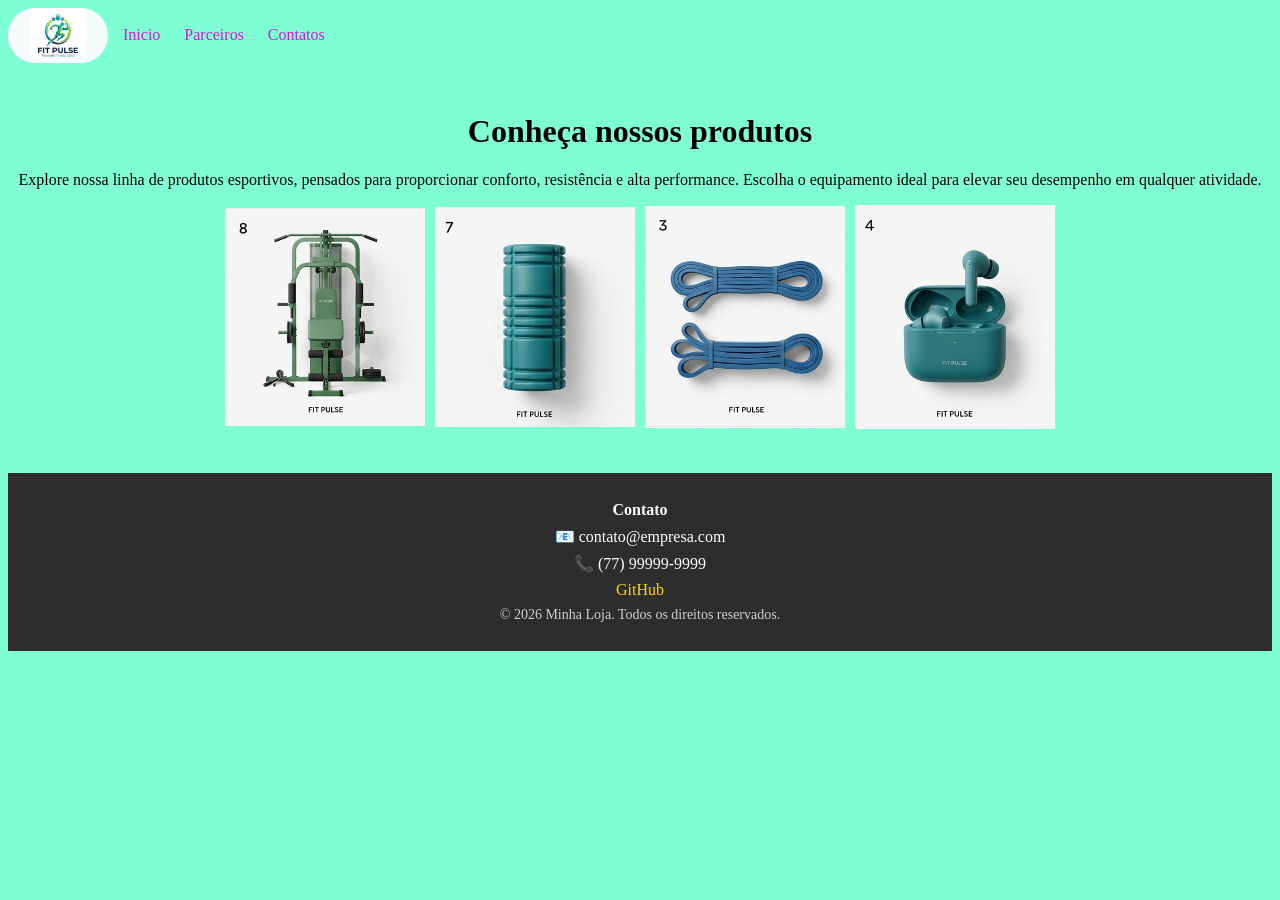
<file: index.html>
<!DOCTYPE html>
<html lang="en">

<head>
    <meta charset="UTF-8">
    <meta name="viewport" content="width=device-width, initial-scale=1.0">
    <link rel="stylesheet" href="styles/stylehome.css">
    <title>Produtos fitness</title>
</head>

<body>
    <header>

        <div class="menu">
            <img src="images/logo/logo.png" alt="logo" id="logo">
            <nav id="menu-nav">
                <a href="http://">Inicio</a>
                <a href="http://">Parceiros</a>
                <a href="/contatos.html">Contatos</a>
            </nav>
        </div>

    </header>
    <main>

        <div class="texto-produtos">
            <h1>Conheça nossos produtos</h1>
            <p> Explore nossa linha de produtos esportivos, pensados para proporcionar
                conforto, resistência e alta performance. Escolha o equipamento ideal para
                elevar seu desempenho em qualquer atividade.</p>

        </div>

        <div class="div-produtos">

            <a href="pages/page1.html"><img src="images/produtos/aparelho.png" alt=""></a>
            <a href="pages/page2.html"><img src="images/produtos/borracha.png" alt=""></a>
            <a href="pages/page3.html"><img src="images/produtos/corda.png" alt=""></a>
            <a href="pages/page4.html"><img src="images/produtos/fone.png" alt=""></a>
            </ul>
        </div>

    </main>
    <footer class="footer">
        <p><strong>Contato</strong></p>
        <p>📧 contato@empresa.com</p>
        <p>📞 (77) 99999-9999</p>

        <a href="#">GitHub</a>

        <p class="copyright">
            &copy; 2026 Minha Loja. Todos os direitos reservados.
        </p>
    </footer>

</body>

</html>
</file>
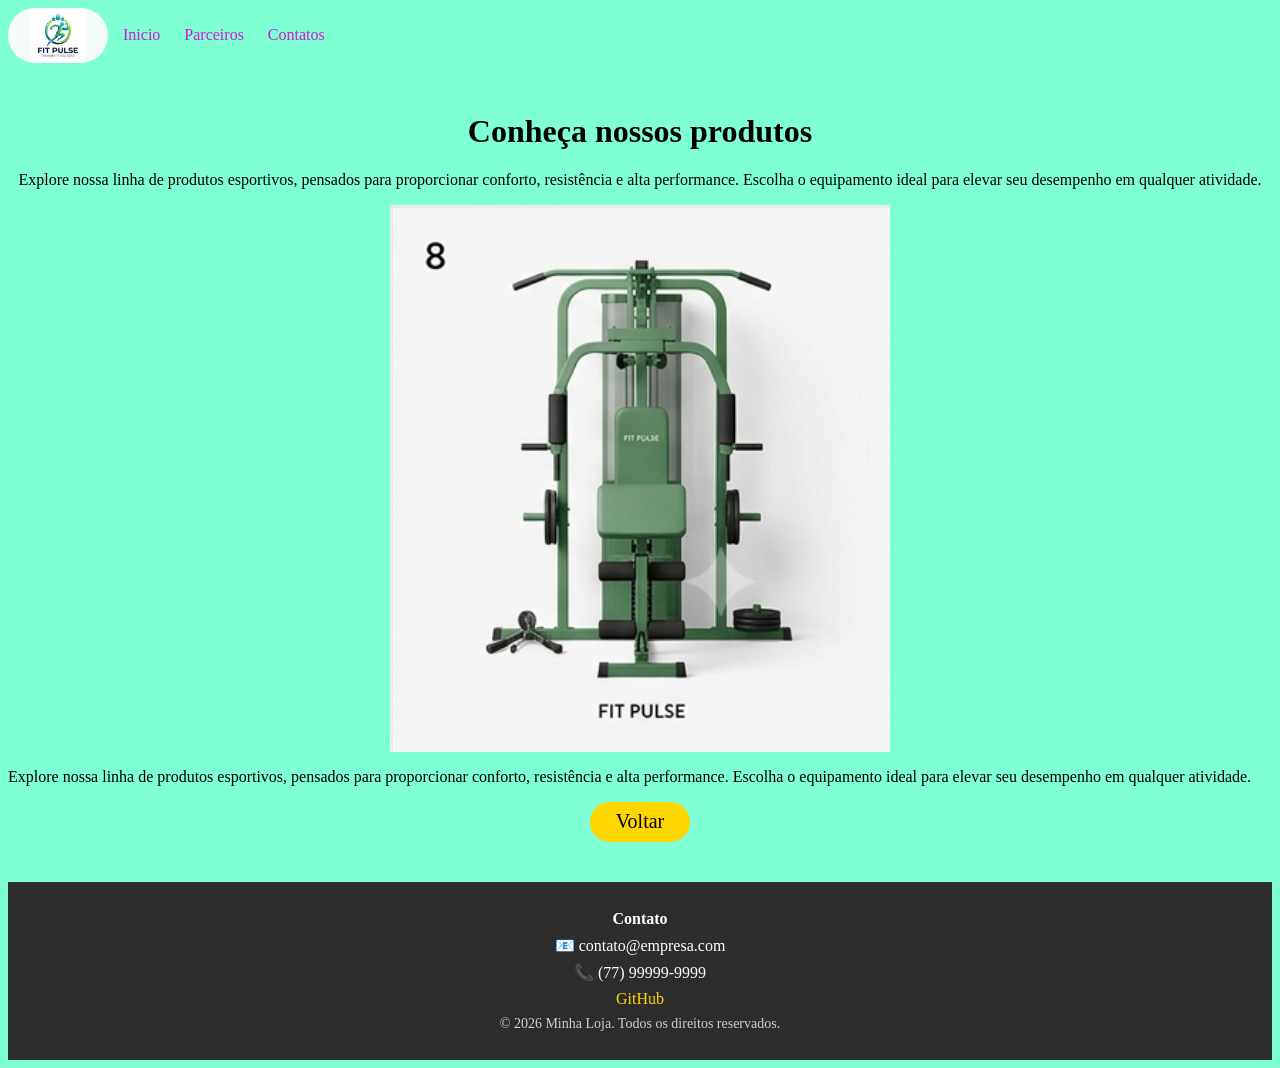
<file: pages/page1.html>
<!DOCTYPE html>
<html lang="en">

<head>
    <meta charset="UTF-8">
    <meta name="viewport" content="width=device-width, initial-scale=1.0">
    <link rel="stylesheet" href="/styles/stylepages.css">
    <title>Produtos fitness</title>
</head>

<body>
    <header>

        <div class="menu">
            <img src="/images/logo/logo.png" alt="logo" id="logo">
            <nav id="menu-nav">
                <a href="http://">Inicio</a>
                <a href="http://">Parceiros</a>
                <a href="/contatos.html">Contatos</a>
            </nav>
        </div>

    </header>
    <main>

        <div class="texto-produtos">
            <h1>Conheça nossos produtos</h1>
            <p> Explore nossa linha de produtos esportivos, pensados para proporcionar
                conforto, resistência e alta performance. Escolha o equipamento ideal para
                elevar seu desempenho em qualquer atividade.</p>

        </div>

        <div class="imagem"><img src="/images/produtos/aparelho.png" alt=""></div>


        <p> Explore nossa linha de produtos esportivos, pensados para proporcionar
            conforto, resistência e alta performance. Escolha o equipamento ideal para
            elevar seu desempenho em qualquer atividade.</p>

        <a href="/index.html" class="button-voltar">Voltar</a>

    </main>
    <footer class="footer">
        <p><strong>Contato</strong></p>
        <p>📧 contato@empresa.com</p>
        <p>📞 (77) 99999-9999</p>

        <a href="#">GitHub</a>

        <p class="copyright">
            &copy; 2026 Minha Loja. Todos os direitos reservados.
        </p>
    </footer>

</body>

</html>
</file>
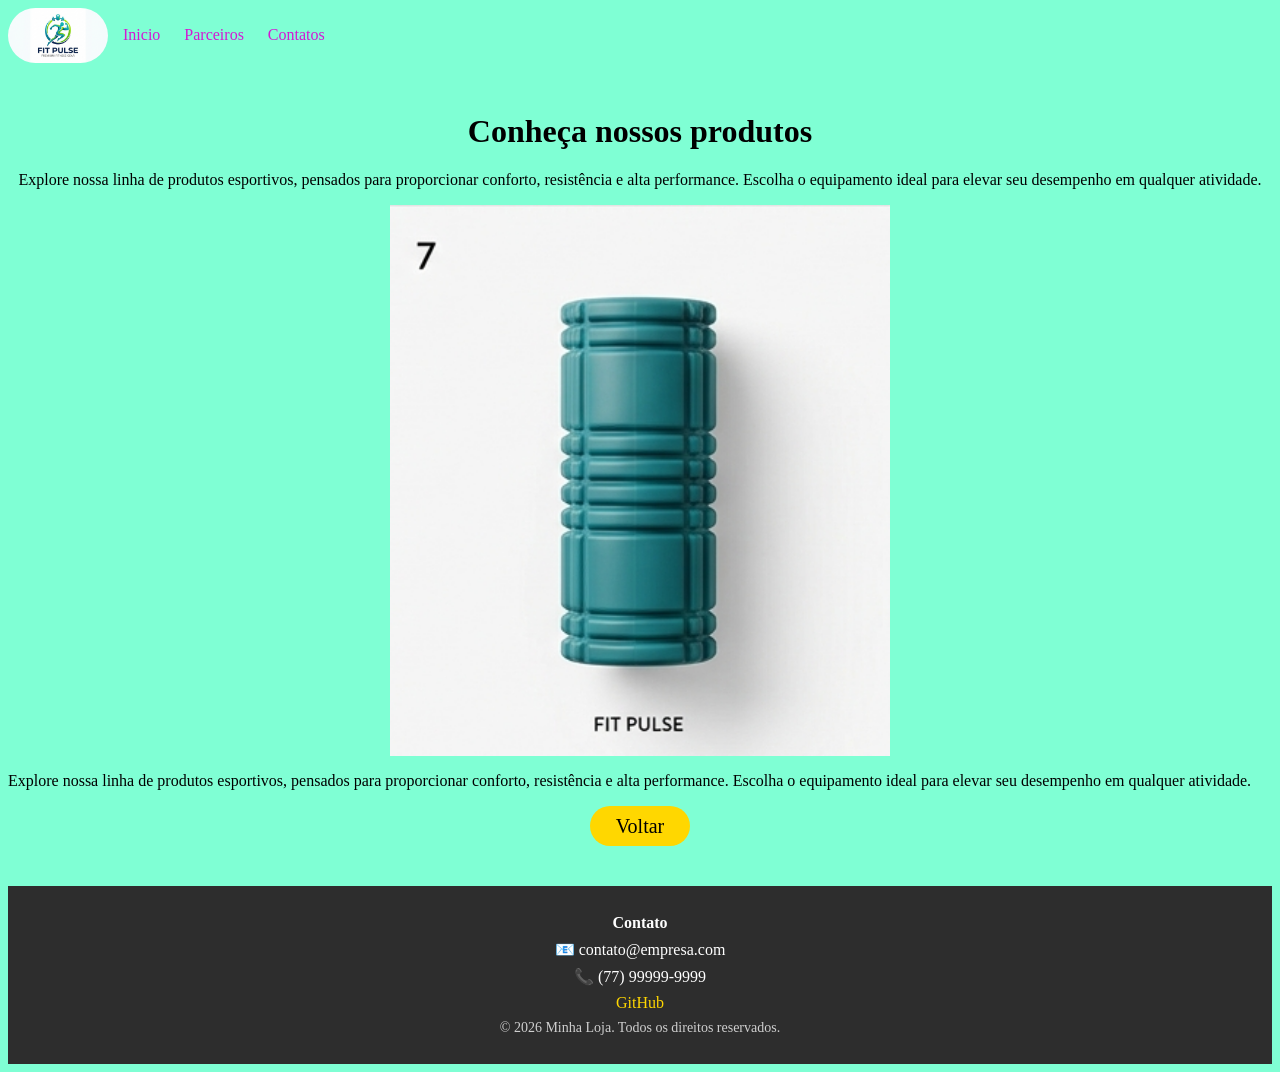
<file: pages/page2.html>
<!DOCTYPE html>
<html lang="en">

<head>
    <meta charset="UTF-8">
    <meta name="viewport" content="width=device-width, initial-scale=1.0">
    <link rel="stylesheet" href="/styles/stylepages.css">
    <title>Produtos fitness</title>
</head>

<body>
    <header>

        <div class="menu">
            <img src="/images/logo/logo.png" alt="logo" id="logo">
            <nav id="menu-nav">
                <a href="http://">Inicio</a>
                <a href="http://">Parceiros</a>
                <a href="/contatos.html">Contatos</a>
            </nav>
        </div>

    </header>
    <main>

        <div class="texto-produtos">
            <h1>Conheça nossos produtos</h1>
            <p>  Explore nossa linha de produtos esportivos, pensados para proporcionar
    conforto, resistência e alta performance. Escolha o equipamento ideal para
    elevar seu desempenho em qualquer atividade.</p>

        </div>

            <div class="imagem"><img src="/images/produtos/borracha.png" alt=""></div>
          <p>  Explore nossa linha de produtos esportivos, pensados para proporcionar
    conforto, resistência e alta performance. Escolha o equipamento ideal para
    elevar seu desempenho em qualquer atividade.</p>
        
     <a href="/index.html" class="button-voltar">Voltar</a>

    </main>
    <footer class="footer">
        <p><strong>Contato</strong></p>
        <p>📧 contato@empresa.com</p>
        <p>📞 (77) 99999-9999</p>

        <a href="#">GitHub</a>

        <p class="copyright">
            &copy; 2026 Minha Loja. Todos os direitos reservados.
        </p>
    </footer>

</body>

</html>
</file>
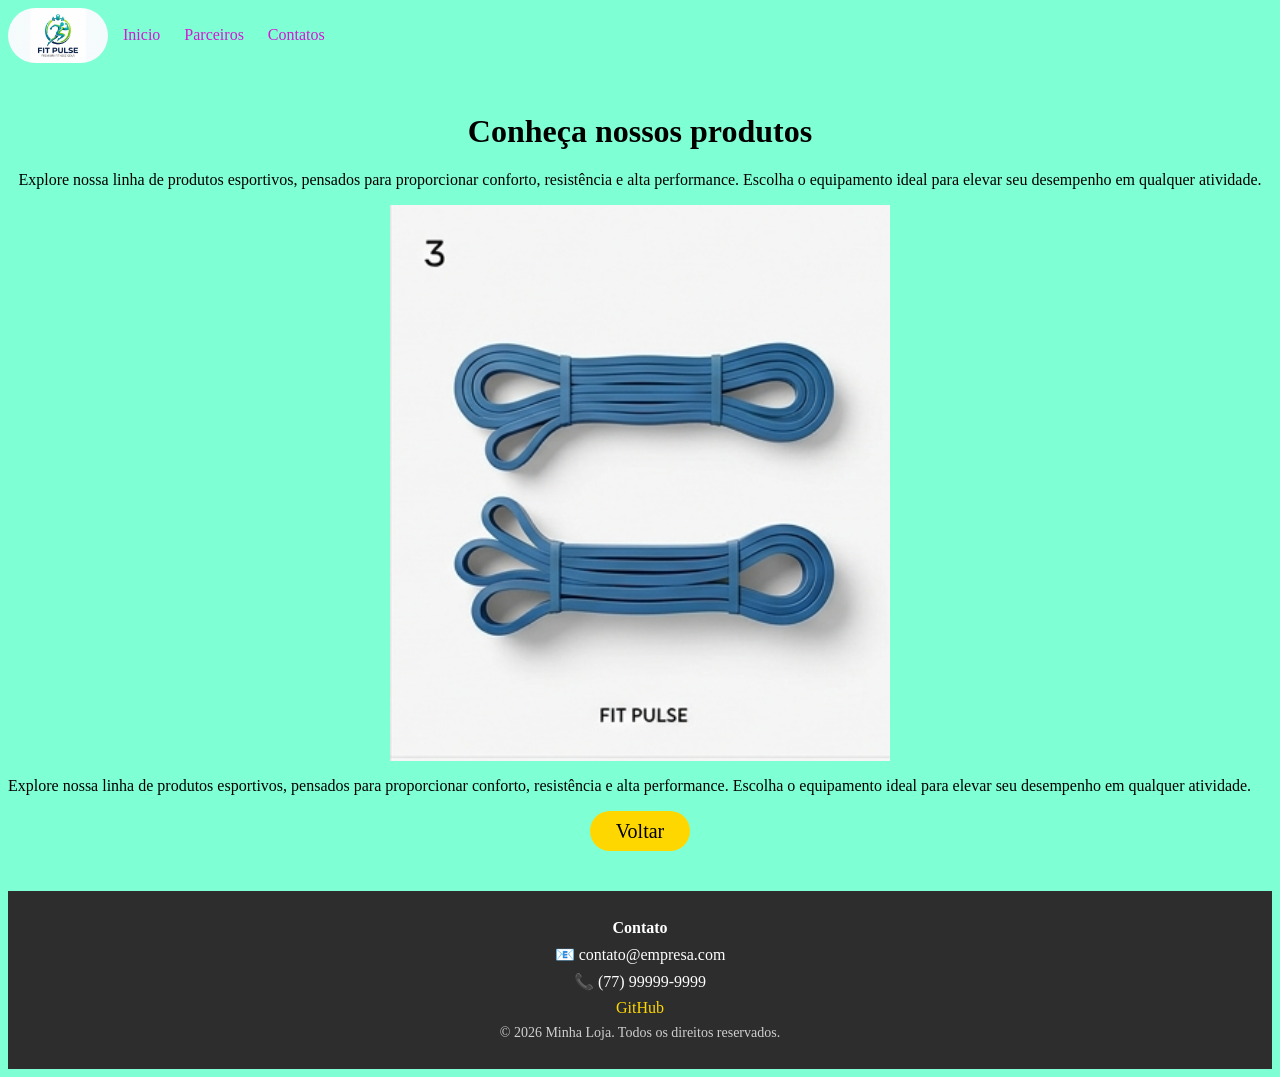
<file: pages/page3.html>
<!DOCTYPE html>
<html lang="en">

<head>
    <meta charset="UTF-8">
    <meta name="viewport" content="width=device-width, initial-scale=1.0">
    <link rel="stylesheet" href="/styles/stylepages.css">
    <title>Produtos fitness</title>
</head>

<body>
    <header>

        <div class="menu">
            <img src="/images/logo/logo.png" alt="logo" id="logo">
            <nav id="menu-nav">
                <a href="http://">Inicio</a>
                <a href="http://">Parceiros</a>
                <a href="/contatos.html">Contatos</a>
            </nav>
        </div>

    </header>
    <main>

        <div class="texto-produtos">
            <h1>Conheça nossos produtos</h1>
            <p>  Explore nossa linha de produtos esportivos, pensados para proporcionar
    conforto, resistência e alta performance. Escolha o equipamento ideal para
    elevar seu desempenho em qualquer atividade.</p>

        </div>

        <div class="imagem"><img src="/images/produtos/corda.png" alt=""></div>

          <p>  Explore nossa linha de produtos esportivos, pensados para proporcionar
    conforto, resistência e alta performance. Escolha o equipamento ideal para
    elevar seu desempenho em qualquer atividade.</p>
         <a href="/index.html" class="button-voltar">Voltar</a>

    </main>
    <footer class="footer">
        <p><strong>Contato</strong></p>
        <p>📧 contato@empresa.com</p>
        <p>📞 (77) 99999-9999</p>

        <a href="#">GitHub</a>

        <p class="copyright">
            &copy; 2026 Minha Loja. Todos os direitos reservados.
        </p>
    </footer>

</body>

</html>
</file>
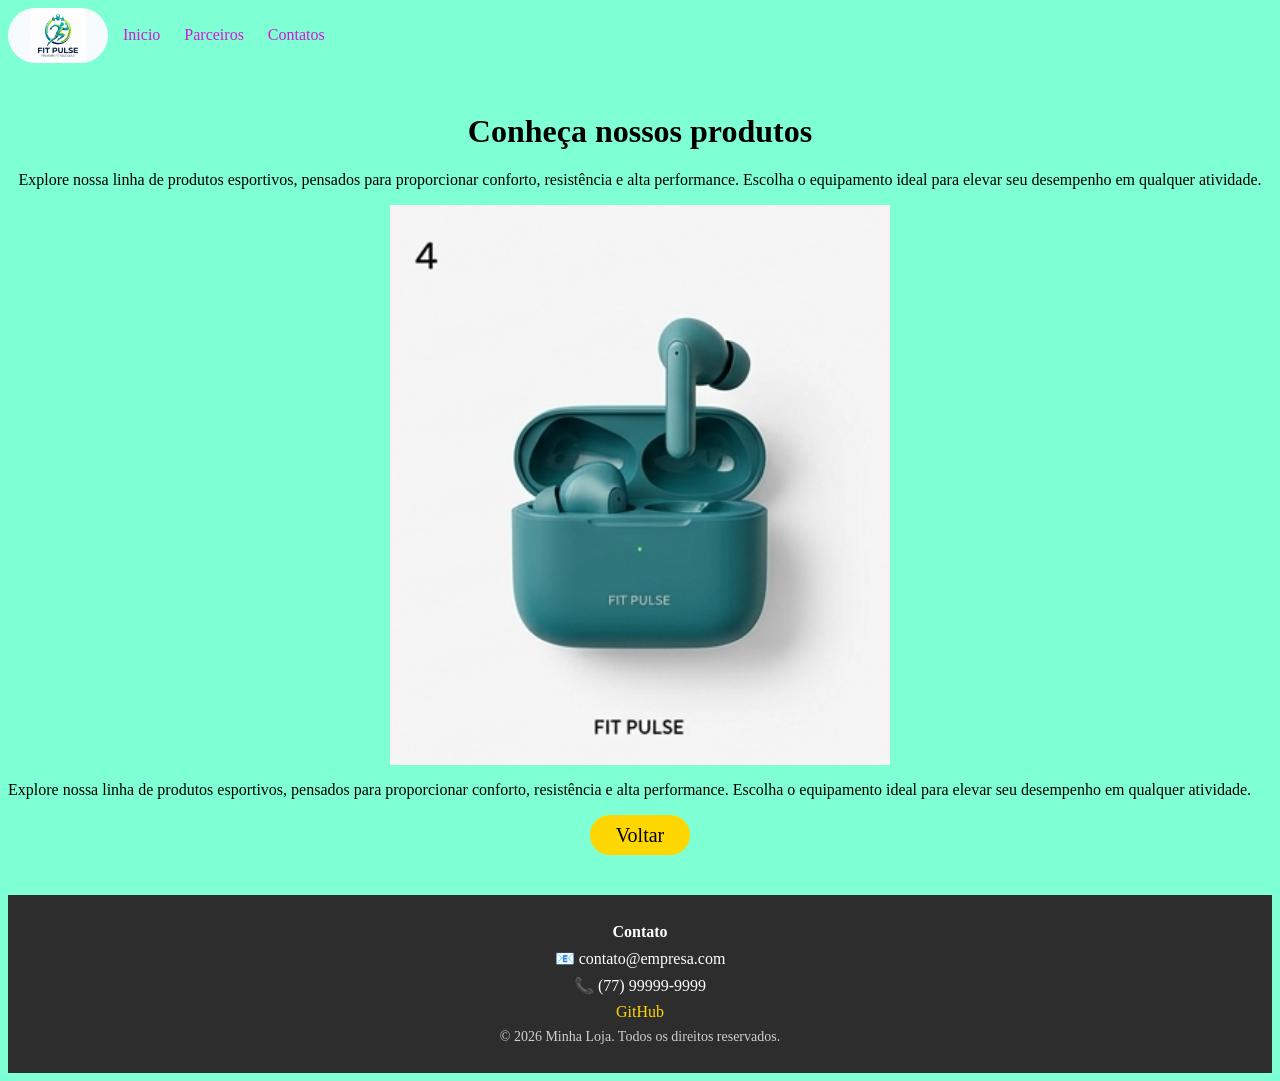
<file: pages/page4.html>
<!DOCTYPE html>
<html lang="en">

<head>
    <meta charset="UTF-8">
    <meta name="viewport" content="width=device-width, initial-scale=1.0">
    <link rel="stylesheet" href="/styles/stylepages.css">
    <title>Produtos fitness</title>
</head>

<body>
    <header>

        <div class="menu">
            <img src="/images/logo/logo.png" alt="logo" id="logo">
            <nav id="menu-nav">
                <a href="http://">Inicio</a>
                <a href="http://">Parceiros</a>
                <a href="/contatos.html">Contatos</a>
            </nav>
        </div>

    </header>
    <main>

        <div class="texto-produtos">
            <h1>Conheça nossos produtos</h1>
            <p>  Explore nossa linha de produtos esportivos, pensados para proporcionar
    conforto, resistência e alta performance. Escolha o equipamento ideal para
    elevar seu desempenho em qualquer atividade.</p>

        </div>
        <div class="imagem">
        <img src="/images/produtos/fone.png " alt="">
        </div>

         <p>  Explore nossa linha de produtos esportivos, pensados para proporcionar
    conforto, resistência e alta performance. Escolha o equipamento ideal para
    elevar seu desempenho em qualquer atividade.</p>

        
        <a href="/index.html" class="button-voltar">Voltar</a>

    </main>
    <footer class="footer">
        <p><strong>Contato</strong></p>
        <p>📧 contato@empresa.com</p>
        <p>📞 (77) 99999-9999</p>

        <a href="#">GitHub</a>

        <p class="copyright">
            &copy; 2026 Minha Loja. Todos os direitos reservados.
        </p>
    </footer>

</body>

</html>
</file>
<file: styles/stylehome.css>
body{
    background-color: aquamarine;

}

body img {
    width: 200px;
    height: auto; 
    gap: 50px;
}

header img {
    width: 100px;
    height: auto;
    border-radius: 50px;
    gap: 50px;
}

.menu{
    align-items: center;
    display: flex;
    justify-content:left;
    gap: 100x;
    
}
#menu-nav{
        margin-left: 5px ;

}
#menu-nav a { 
    text-decoration: none;
    color: rgb(212, 24, 212);
    width: 10px;
    height: 10px;
    margin: 10px;
    transition: color 0.3s;

}

#menu-nav a:hover {
    color:rgb(237, 164, 224);
}

.texto-produtos {
    margin-top: 50px;
    text-align: center;
    
}

.div-produtos{
    display: flex;
    align-items: center;
    justify-content: center;
    gap: 10px;
    flex-direction: row;
    
}
.footer {
    background-color: #2d2d2d;
    color: white;
    text-align: center;
    padding: 20px;
    margin-top: 40px;
}

.footer p {
    margin: 8px 0;
}

.footer a {
    color: #ffd700;
    text-decoration: none;
}

.footer a:hover {
    text-decoration: underline;
}

.copyright {
    margin-top: 15px;
    font-size: 14px;
    color: #cfcfcf;
}
</file>
<file: styles/stylepages.css>
body{
    background-color: aquamarine;

}

body img {
    width: 500px;
    height: auto; 
    gap: 50px;
    
}

.imagem{
    align-content: center;
    display: flex;
    justify-content: center;
}



header img {
    width: 100px;
    height: auto;
    border-radius: 50px;
    gap: 50px;
}

.menu{
    align-items: center;
    display: flex;
    justify-content:left;
    gap: 100x;
    
}
#menu-nav{
        margin-left: 5px ;

}
#menu-nav a { 
    text-decoration: none;
    color: rgb(212, 24, 212);
    width: 10px;
    height: 10px;
    margin: 10px;
    transition: color 0.3s;

}

#menu-nav a:hover {
    color:rgb(237, 164, 224);
}

.texto-produtos {
    margin-top: 50px;
    text-align: center;
    
}


.button-voltar {
    width: 100px;
    height: 40px;
    background-color: #ffd700;
    border: none;
    border-radius: 20px;
    display: flex;
    align-items: center;
    justify-content: center;
    margin: 0 auto;
    font-size: 20px;
    text-decoration: none;
    color: black;
}


.footer {
    background-color: #2d2d2d;
    color: white;
    text-align: center;
    padding: 20px;
    margin-top: 40px;
}

.footer p {
    margin: 8px 0;
}

.footer a {
    color: #ffd700;
    text-decoration: none;
}

.footer a:hover {
    text-decoration: underline;
}

.copyright {
    margin-top: 15px;
    font-size: 14px;
    color: #cfcfcf;
}
</file>
